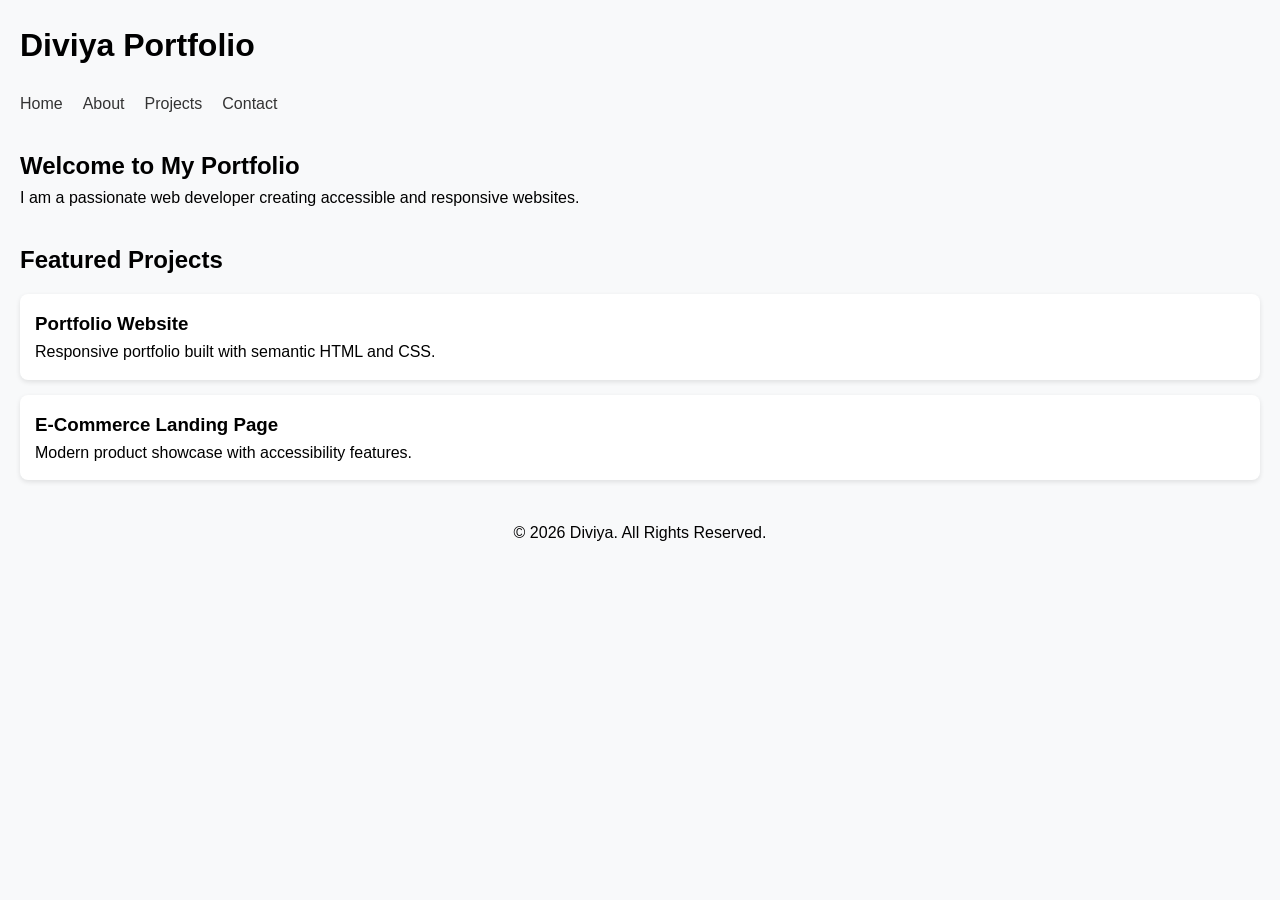
<file: index.html>
<!DOCTYPE html>
<html lang="en">
<head>
<meta charset="UTF-8">
<meta name="viewport" content="width=device-width, initial-scale=1.0">

<title>Diviya | Portfolio</title>

<meta name="description" content="Professional portfolio showcasing projects, skills, achievements and contact information.">
<meta name="keywords" content="Portfolio, Web Developer, HTML, CSS, JavaScript">
<meta name="author" content="Diviya">

<meta property="og:title" content="Diviya Portfolio">
<meta property="og:description" content="Professional portfolio website">
<meta property="og:type" content="website">

<link rel="stylesheet" href="css/style.css">
</head>

<body>

<a href="#main-content" class="skip-link">
Skip to Main Content
</a>

<header role="banner">
    <h1>Diviya Portfolio</h1>

    <nav aria-label="Primary Navigation">
        <ul>
            <li><a href="index.html" aria-current="page">Home</a></li>
            <li><a href="about.html">About</a></li>
            <li><a href="projects.html">Projects</a></li>
            <li><a href="contact.html">Contact</a></li>
        </ul>
    </nav>
</header>

<main id="main-content">

<section aria-labelledby="hero-title">
    <h2 id="hero-title">Welcome to My Portfolio</h2>

    <p>
        I am a passionate web developer creating accessible and responsive websites.
    </p>
</section>

<section aria-labelledby="featured-projects">
    <h2 id="featured-projects">Featured Projects</h2>

    <article>
        <h3>Portfolio Website</h3>
        <p>Responsive portfolio built with semantic HTML and CSS.</p>
    </article>

    <article>
        <h3>E-Commerce Landing Page</h3>
        <p>Modern product showcase with accessibility features.</p>
    </article>
</section>

</main>

<footer role="contentinfo">
    <p>&copy; 2026 Diviya. All Rights Reserved.</p>
</footer>

</body>
</html>
</file>
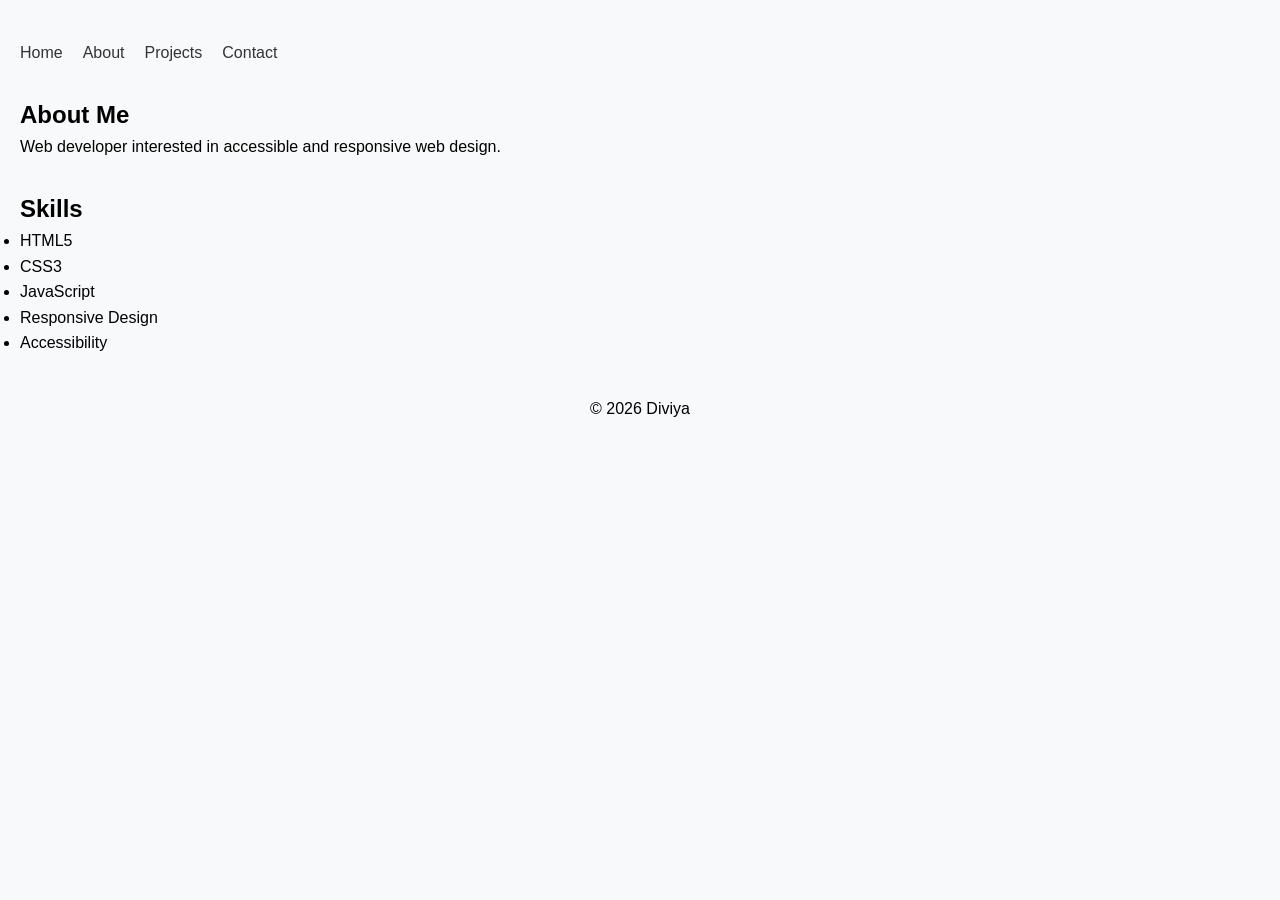
<file: about.html>
<!DOCTYPE html>
<html lang="en">
<head>
<meta charset="UTF-8">
<meta name="viewport" content="width=device-width, initial-scale=1.0">

<title>About | Diviya Portfolio</title>

<meta name="description" content="Learn more about Diviya and professional skills.">

<link rel="stylesheet" href="css/style.css">
</head>

<body>

<header>
<nav aria-label="Primary Navigation">
<ul>
<li><a href="index.html">Home</a></li>
<li><a href="about.html" aria-current="page">About</a></li>
<li><a href="projects.html">Projects</a></li>
<li><a href="contact.html">Contact</a></li>
</ul>
</nav>
</header>

<main>

<section aria-labelledby="about-heading">
<h1 id="about-heading">About Me</h1>

<p>
Web developer interested in accessible and responsive web design.
</p>
</section>

<section aria-labelledby="skills-heading">
<h2 id="skills-heading">Skills</h2>

<ul>
<li>HTML5</li>
<li>CSS3</li>
<li>JavaScript</li>
<li>Responsive Design</li>
<li>Accessibility</li>
</ul>

</section>

</main>

<footer>
<p>&copy; 2026 Diviya</p>
</footer>

</body>
</html>
</file>
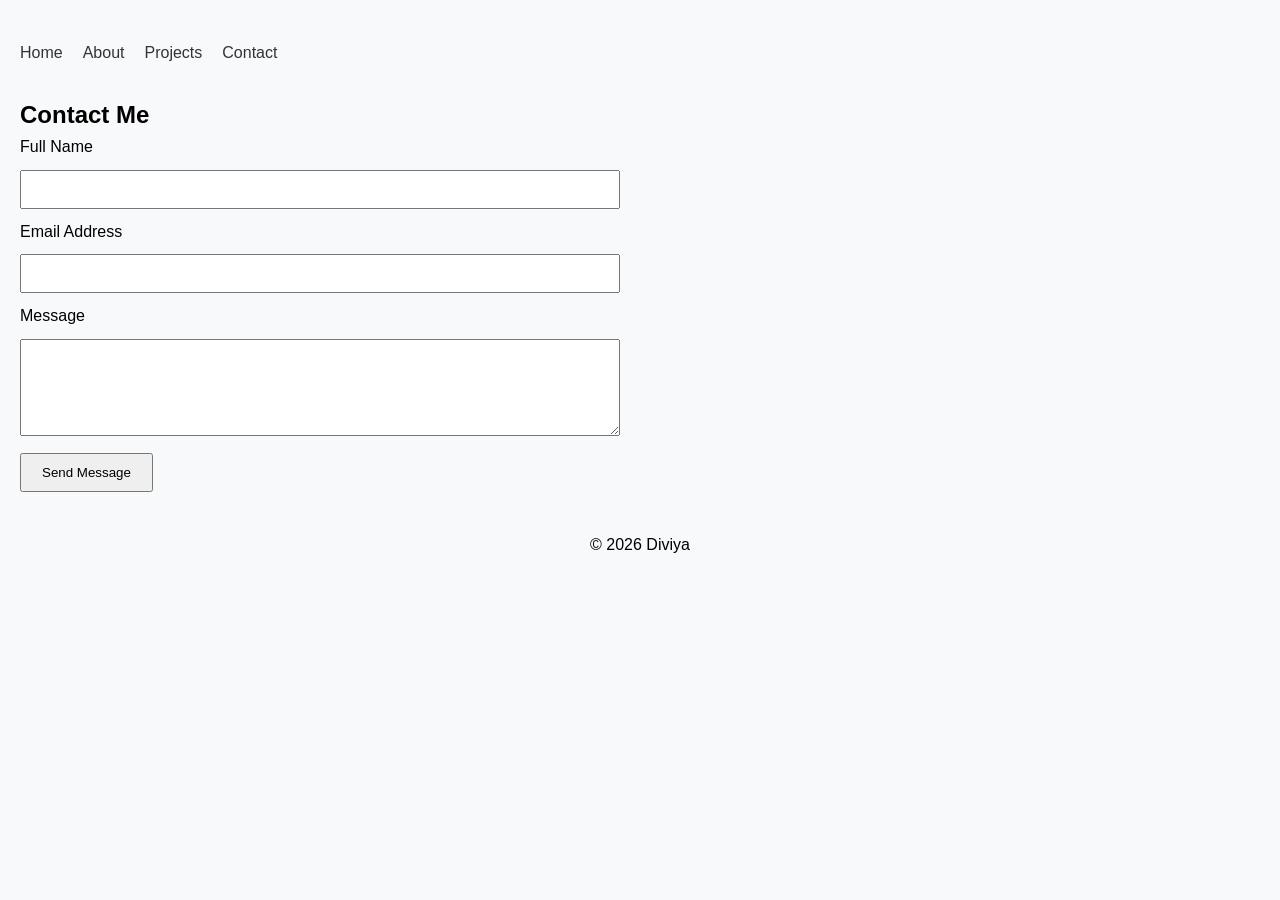
<file: contact.html>
<!DOCTYPE html>
<html lang="en">
<head>
<meta charset="UTF-8">
<meta name="viewport" content="width=device-width, initial-scale=1.0">

<title>Contact | Diviya Portfolio</title>

<meta name="description" content="Contact Diviya for projects and opportunities.">

<link rel="stylesheet" href="css/style.css">
</head>

<body>

<header>
<nav aria-label="Primary Navigation">
<ul>
<li><a href="index.html">Home</a></li>
<li><a href="about.html">About</a></li>
<li><a href="projects.html">Projects</a></li>
<li><a href="contact.html" aria-current="page">Contact</a></li>
</ul>
</nav>
</header>

<main>

<section aria-labelledby="contact-heading">

<h1 id="contact-heading">
Contact Me
</h1>

<form action="#" method="post" aria-label="Contact Form">

<div>
<label for="name">Full Name</label>
<input
type="text"
id="name"
name="name"
required
autocomplete="name">
</div>

<div>
<label for="email">Email Address</label>
<input
type="email"
id="email"
name="email"
required
autocomplete="email">
</div>

<div>
<label for="message">Message</label>
<textarea
id="message"
name="message"
rows="5"
required>
</textarea>
</div>

<button type="submit">
Send Message
</button>

</form>

</section>

</main>

<footer>
<p>&copy; 2026 Diviya</p>
</footer>

</body>
</html>
</file>
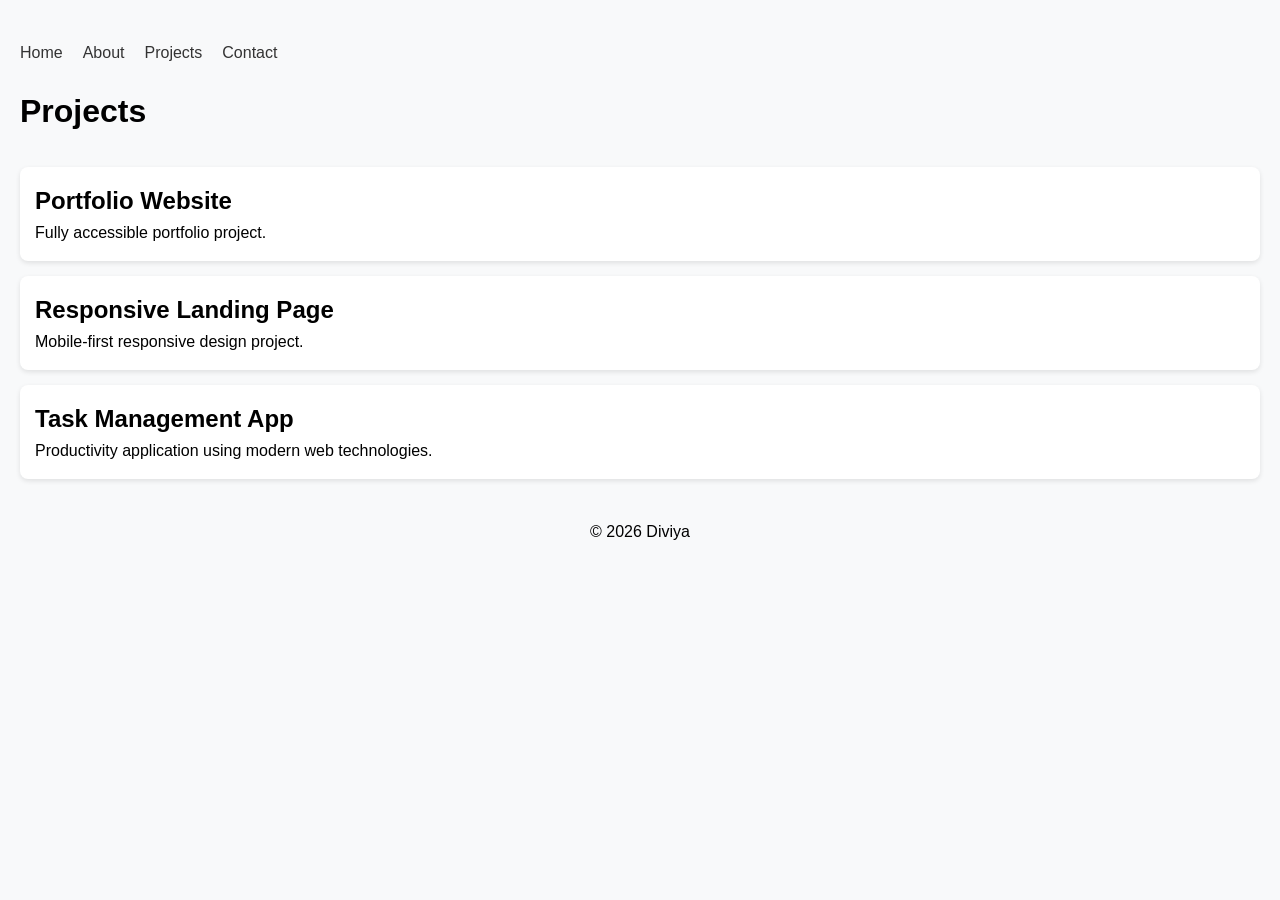
<file: projects.html>
<!DOCTYPE html>
<html lang="en">
<head>
<meta charset="UTF-8">
<meta name="viewport" content="width=device-width, initial-scale=1.0">

<title>Projects | Diviya Portfolio</title>

<meta name="description" content="View portfolio projects and case studies.">

<link rel="stylesheet" href="css/style.css">
</head>

<body>

<header>
<nav aria-label="Primary Navigation">
<ul>
<li><a href="index.html">Home</a></li>
<li><a href="about.html">About</a></li>
<li><a href="projects.html" aria-current="page">Projects</a></li>
<li><a href="contact.html">Contact</a></li>
</ul>
</nav>
</header>

<main>

<h1>Projects</h1>

<section>

<article>
<h2>Portfolio Website</h2>
<p>Fully accessible portfolio project.</p>
</article>

<article>
<h2>Responsive Landing Page</h2>
<p>Mobile-first responsive design project.</p>
</article>

<article>
<h2>Task Management App</h2>
<p>Productivity application using modern web technologies.</p>
</article>

</section>

</main>

<footer>
<p>&copy; 2026 Diviya</p>
</footer>

</body>
</html>
</file>
<file: css/style.css>
*{
margin:0;
padding:0;
box-sizing:border-box;
}

body{
font-family:Arial,sans-serif;
line-height:1.6;
padding:20px;
background:#f8f9fa;
}

.skip-link{
position:absolute;
left:-9999px;
}

.skip-link:focus{
left:10px;
top:10px;
background:#fff;
padding:10px;
border:2px solid #000;
}

header{
margin-bottom:20px;
}

nav ul{
display:flex;
gap:20px;
list-style:none;
margin:20px 0;
}

a{
text-decoration:none;
color:#333;
}

a:hover{
text-decoration:underline;
}

a:focus,
button:focus,
input:focus,
textarea:focus{
outline:3px solid #000;
outline-offset:3px;
}

section{
margin:30px 0;
}

article{
background:#fff;
padding:15px;
margin:15px 0;
border-radius:8px;
box-shadow:0 2px 5px rgba(0,0,0,0.1);
}

form{
max-width:600px;
}

input,
textarea{
width:100%;
padding:10px;
margin:10px 0;
}

button{
padding:10px 20px;
cursor:pointer;
}

footer{
margin-top:40px;
text-align:center;
}
</file>
